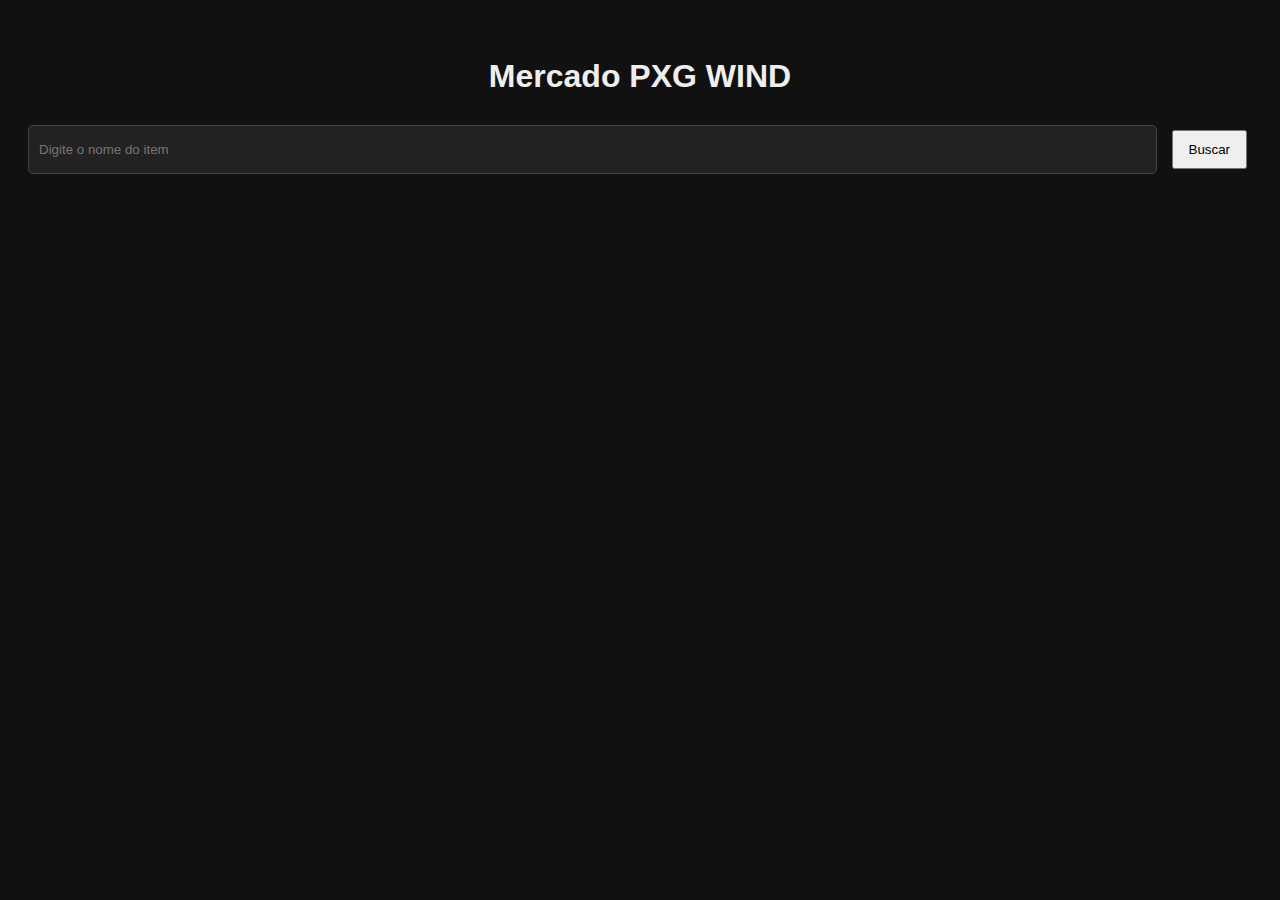
<file: docs/index.html>
<!DOCTYPE html>
<html lang="pt-BR">
<head>
  <meta charset="UTF-8" />
  <meta name="viewport" content="width=device-width, initial-scale=1.0" />
  <title>PXG Market Viewer</title>
  <link rel="stylesheet" href="style.css">
</head>
<body>
  <h1>Mercado PXG WIND</h1>

  <div class="search-bar">
    <input type="text" id="searchInput" placeholder="Digite o nome do item" />
    <button onclick="buscarItem()">Buscar</button>
  </div>

  <div id="loading" style="display:none;">Carregando itens... pode demorar até 60 segundos caso a API esteja hibernando</div>

  <table id="resultTable" style="display:none;">
    <thead>
      <tr>
        <th>Item</th>
        <th>Quantidade</th>
        <th>Menor Preço</th>
        <th>Maior Preço</th>
      </tr>
    </thead>
    <tbody></tbody>
  </table>

  <script src="script.js?v=3"></script>
</body>
</html>
</file>
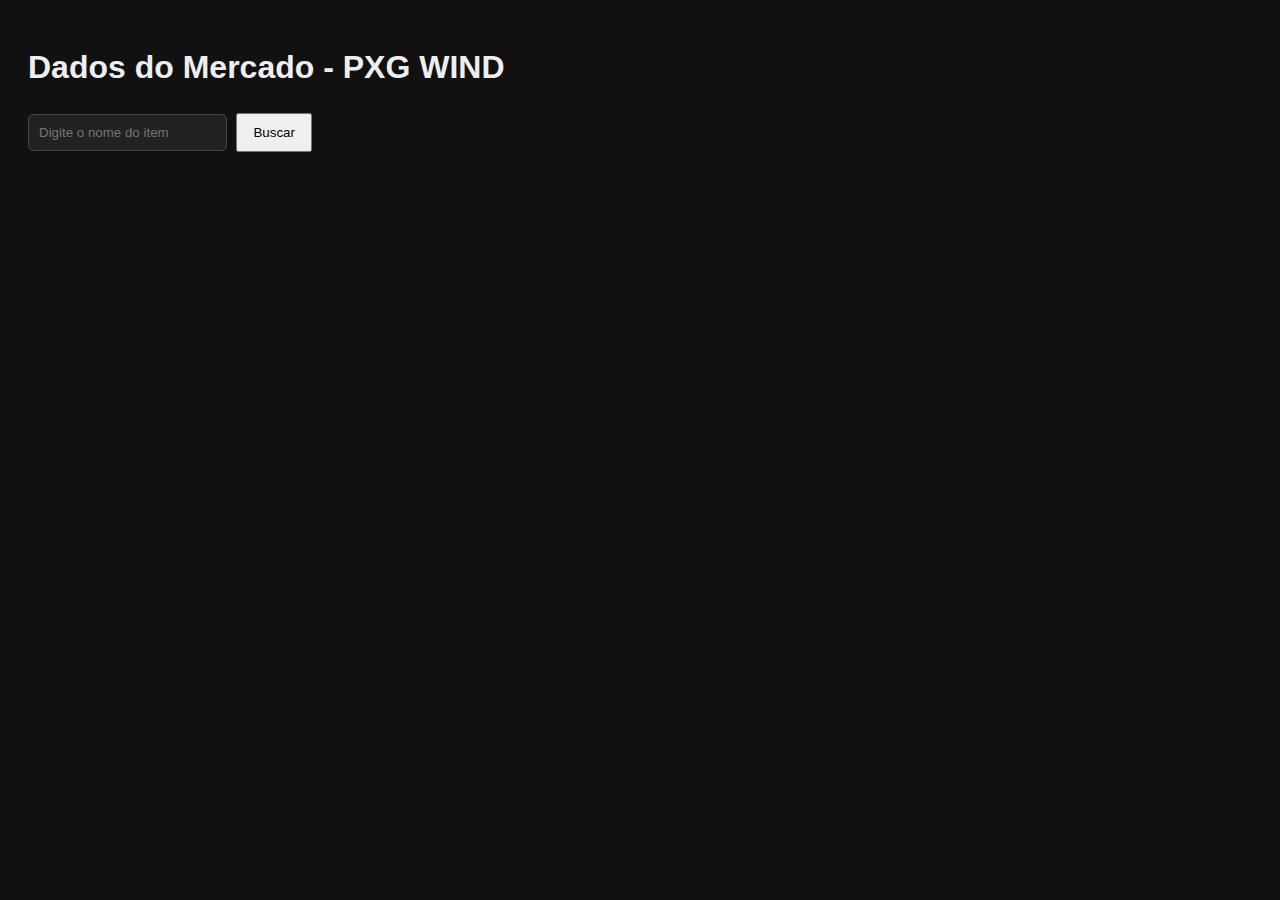
<file: site/index.html>
<!DOCTYPE html>
<html lang="pt-BR">
<head>
  <meta charset="UTF-8" />
  <meta name="viewport" content="width=device-width, initial-scale=1.0" />
  <title>PXG Loot API Viewer</title>
  <link rel="stylesheet" href="style.css">
</head>
<body>
  <h1>Dados do Mercado - PXG WIND</h1>
  <input type="text" id="searchInput" placeholder="Digite o nome do item">
    <button onclick="buscarItem()">Buscar</button>
    <ul id="itemList"></ul>
    <div id="loading" style="display:none; color:#ccc; font-style: italic; text-align:center; margin-top: 20px;">
      Carregando itens...
    </div>

  <!-- <button onclick="loadData('market')">Ver Vigente</button>
  <button onclick="loadData('market/hist')">Ver Histórico</button> -->

  <!-- <table border="1" id="resultTable">
    <thead>
      <tr>
        <th>Item</th>
        <th>Vendedor</th>
        <th>Quantidade</th>
        <th>Preço</th>
        <th>Data</th>
      </tr>
    </thead>
    <tbody></tbody>
  </table> -->

  <script src="script.js?v=1"></script>
</body>
</html>
</file>
<file: docs/style.css>
body {
  font-family: Arial;
  padding: 20px;
  background-color: #111;
  color: #eee;
}

table {
  width: 100%;
  border-collapse: collapse;
  margin-top: 20px;
  background-color: #222;
}

th, td {
  padding: 8px 12px;
  border: 1px solid #444;
  text-align: center;
}

button {
  margin: 5px;
  padding: 10px 15px;
  cursor: pointer;
}

.search-bar {
  display: flex;
  gap: 10px;
  margin-bottom: 20px;
}

input[type="text"] {
  padding: 10px;
  border-radius: 5px;
  border: 1px solid #444;
  background-color: #222;
  color: #eee;
  flex: 1;
}

#loading {
  text-align: center;
  font-style: italic;
  color: #ccc;
}

h1 {
  text-align: center;
  margin-top: 30px;
  margin-bottom: 30px;
}
</file>
<file: site/style.css>
body {
  font-family: Arial;
  padding: 20px;
  background-color: #111;
  color: #eee;
}

table {
  width: 100%;
  border-collapse: collapse;
  margin-top: 20px;
  background-color: #222;
}

th, td {
  padding: 8px 12px;
  border: 1px solid #444;
  text-align: center;
}

button {
  margin: 5px;
  padding: 10px 15px;
  cursor: pointer;
}

.search-bar {
  display: flex;
  gap: 10px;
  margin-bottom: 20px;
}

input[type="text"] {
  padding: 10px;
  border-radius: 5px;
  border: 1px solid #444;
  background-color: #222;
  color: #eee;
  flex: 1;
}

#loading {
  text-align: center;
  font-style: italic;
  color: #ccc;
}
</file>
